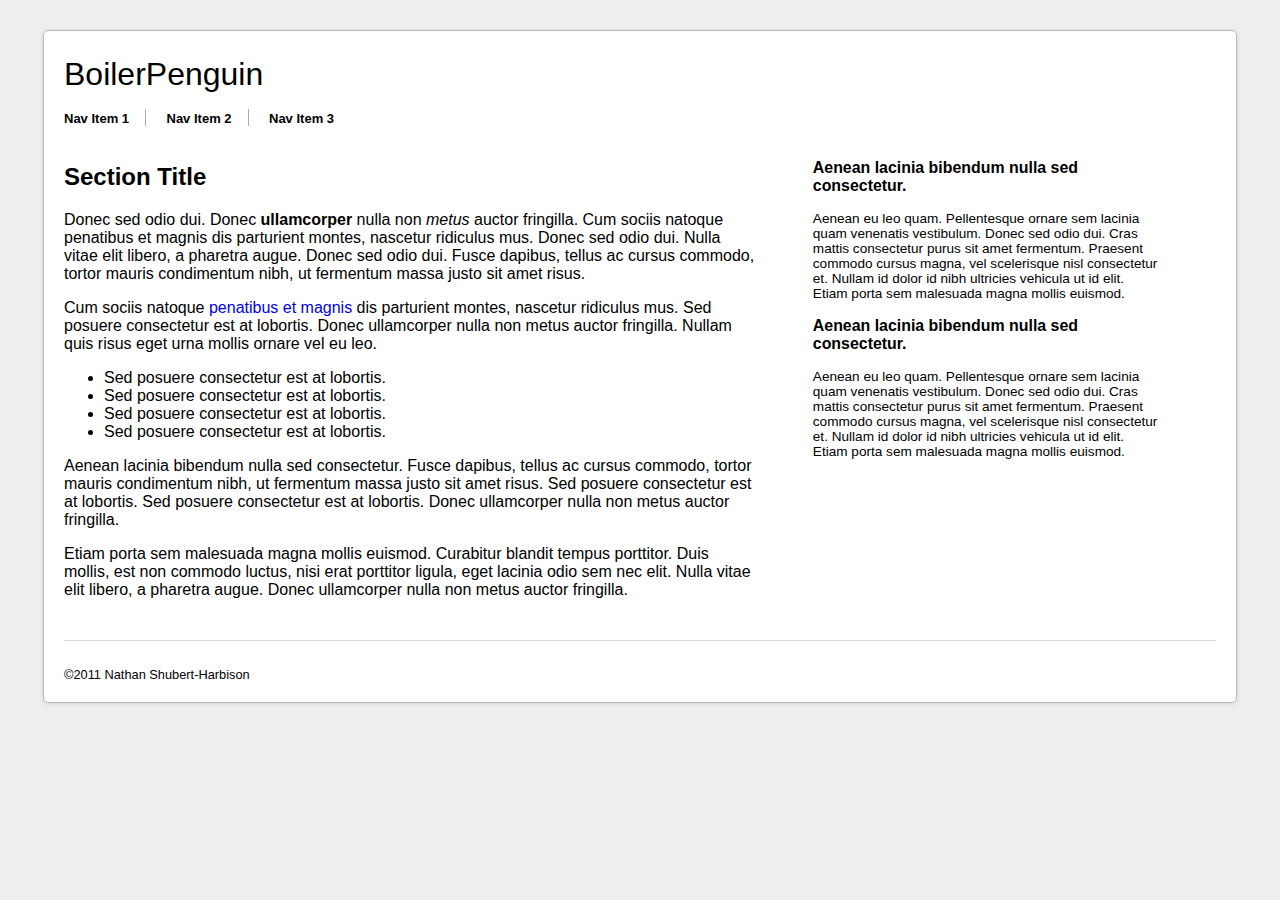
<file: example/index.html>
<!doctype html>

<!--[if lt IE 7 ]> <html class="ie ie6 no-js" lang="en"> <![endif]-->
<!--[if IE 7 ]>    <html class="ie ie7 no-js" lang="en"> <![endif]-->
<!--[if IE 8 ]>    <html class="ie ie8 no-js" lang="en"> <![endif]-->
<!--[if IE 9 ]>    <html class="ie ie9 no-js" lang="en"> <![endif]-->
<!--[if gt IE 9]><!--><html class="no-js" lang="en"><!--<![endif]-->
<head>

	<meta charset="utf-8">
	<meta http-equiv="X-UA-Compatible" content="IE=edge,chrome=1">
	
	<title></title>

	<link rel="shortcut icon" href="images/favicon.ico">
	<link rel="stylesheet" href="stylesheets/css/style.css">
	<link rel="stylesheet" href="stylesheets/css/responsive.css">
	
	<!--[if IE ]><link rel="stylesheet" href="stylesheets/css/ie.css"><![endif]-->
	
	<script src="js/jquery-1.6.2.min.js"></script>
	<script src="js/modernizr-2.0.6.js"></script> <!-- Make production version at http://www.modernizr.com/download -->
	<script src="js/main.js"></script>
	
</head>
<body>

	<div class="wrapper">

		<header id="masthead">
			<h1>BoilerPenguin</h1>
			<nav id="primary">
				<ul>
					<li><a href="#">Nav Item 1</a></li>
					<li><a href="#">Nav Item 2</a></li>
					<li><a href="#">Nav Item 3</a></li>
				</ul>
			</nav><!--  #primary -->
		</header><!-- #masthead -->
	
		<section id="main">
			<section id="main_content">
				<h2>Section Title</h2>
				<p>Donec sed odio dui. Donec <strong>ullamcorper</strong> nulla non <em>metus</em> auctor fringilla. Cum sociis natoque penatibus et magnis dis parturient montes, nascetur ridiculus mus. Donec sed odio dui. Nulla vitae elit libero, a pharetra augue. Donec sed odio dui. Fusce dapibus, tellus ac cursus commodo, tortor mauris condimentum nibh, ut fermentum massa justo sit amet risus.</p>
				<p>Cum sociis natoque <a href="#">penatibus et magnis</a> dis parturient montes, nascetur ridiculus mus. Sed posuere consectetur est at lobortis. Donec ullamcorper nulla non metus auctor fringilla. Nullam quis risus eget urna mollis ornare vel eu leo.</p>
				<ul>
					<li>Sed posuere consectetur est at lobortis.</li>
					<li>Sed posuere consectetur est at lobortis.</li>
					<li>Sed posuere consectetur est at lobortis.</li>
					<li>Sed posuere consectetur est at lobortis.</li>
				</ul>
				<p>Aenean lacinia bibendum nulla sed consectetur. Fusce dapibus, tellus ac cursus commodo, tortor mauris condimentum nibh, ut fermentum massa justo sit amet risus. Sed posuere consectetur est at lobortis. Sed posuere consectetur est at lobortis. Donec ullamcorper nulla non metus auctor fringilla.</p>
				<p>Etiam porta sem malesuada magna mollis euismod. Curabitur blandit tempus porttitor. Duis mollis, est non commodo luctus, nisi erat porttitor ligula, eget lacinia odio sem nec elit. Nulla vitae elit libero, a pharetra augue. Donec ullamcorper nulla non metus auctor fringilla.</p>
			
			</section><!--  #main_content -->
			<section id="sidebar">
				<aside>
					<h3>Aenean lacinia bibendum nulla sed consectetur.</h3>
					<p>Aenean eu leo quam. Pellentesque ornare sem lacinia quam venenatis vestibulum. Donec sed odio dui. Cras mattis consectetur purus sit amet fermentum. Praesent commodo cursus magna, vel scelerisque nisl consectetur et. Nullam id dolor id nibh ultricies vehicula ut id elit. Etiam porta sem malesuada magna mollis euismod.</p>
				</aside>
				<aside>
					<h3>Aenean lacinia bibendum nulla sed consectetur.</h3>
					<p>Aenean eu leo quam. Pellentesque ornare sem lacinia quam venenatis vestibulum. Donec sed odio dui. Cras mattis consectetur purus sit amet fermentum. Praesent commodo cursus magna, vel scelerisque nisl consectetur et. Nullam id dolor id nibh ultricies vehicula ut id elit. Etiam porta sem malesuada magna mollis euismod.</p>
				</aside>
			</section><!--  #sidebar -->
		</section><!--  #main -->
	
		<footer>
			&copy;2011 Nathan Shubert-Harbison
		</footer>

	</div><!-- .wrapper -->

</body>
</html>
</file>
<file: example/stylesheets/css/responsive.css>
@media screen and (max-width: 1024px){}@media screen and (max-width: 768px){}@media screen and (max-width: 640px){.wrapper{width:95%;padding:2%;} #masthead{text-align:center;} #main #main_content,#main #sidebar{width:100%;float:none;} #main #main_content{border-bottom:1px solid #ddd;padding-bottom:2em;margin-bottom:2em;}}@media screen and (max-width: 480px){}@media screen and (max-width: 320px){}
</file>
<file: example/stylesheets/css/style.css>
@import url('normalize.css');
.underline_hover{text-decoration:none;}.underline_hover:hover{text-decoration:underline;}
.link_color{color:#000000;}.link_color:hover{color:#666666;}
body,button,input,select,textarea{font-family:"Helvetica Neue",Arial,sans-serif;}
body{background-color:#eee;}
.wrapper{background-color:#fff;width:90%;margin:30px auto 50px;border:1px solid #bbb;-webkit-border-radius:5px;-moz-border-radius:5px;border-radius:5px;-webkit-box-shadow:0 1px 5px rgba(0, 0, 0, 0.1);-moz-box-shadow:0 1px 5px rgba(0, 0, 0, 0.1);-o-box-shadow:0 1px 5px rgba(0, 0, 0, 0.1);box-shadow:0 1px 5px rgba(0, 0, 0, 0.1);padding:20px;}
a{text-decoration:none;}a:hover{text-decoration:underline;}
header#masthead h1{font-weight:100;margin:5px 0;}
header#masthead nav#primary ul{padding:0;}header#masthead nav#primary ul li{display:inline;padding-right:1em;margin-right:1em;border-right:1px solid #ababab;}header#masthead nav#primary ul li:last-child{border-right:none;}
header#masthead nav#primary ul a{color:#000;font-weight:bold;font-size:13px;text-decoration:none;}header#masthead nav#primary ul a:hover{color:#666;}
#main{overflow:hidden;}#main #main_content{width:60%;float:left;padding-right:5%;}
#main #sidebar{width:30%;margin-right:5%;float:right;font-size:.85em;}
.wrapper>footer{width:100%;clear:both;font-size:.8em;border-top:1px solid #ddd;padding-top:2em;margin-top:2em;}
</file>
